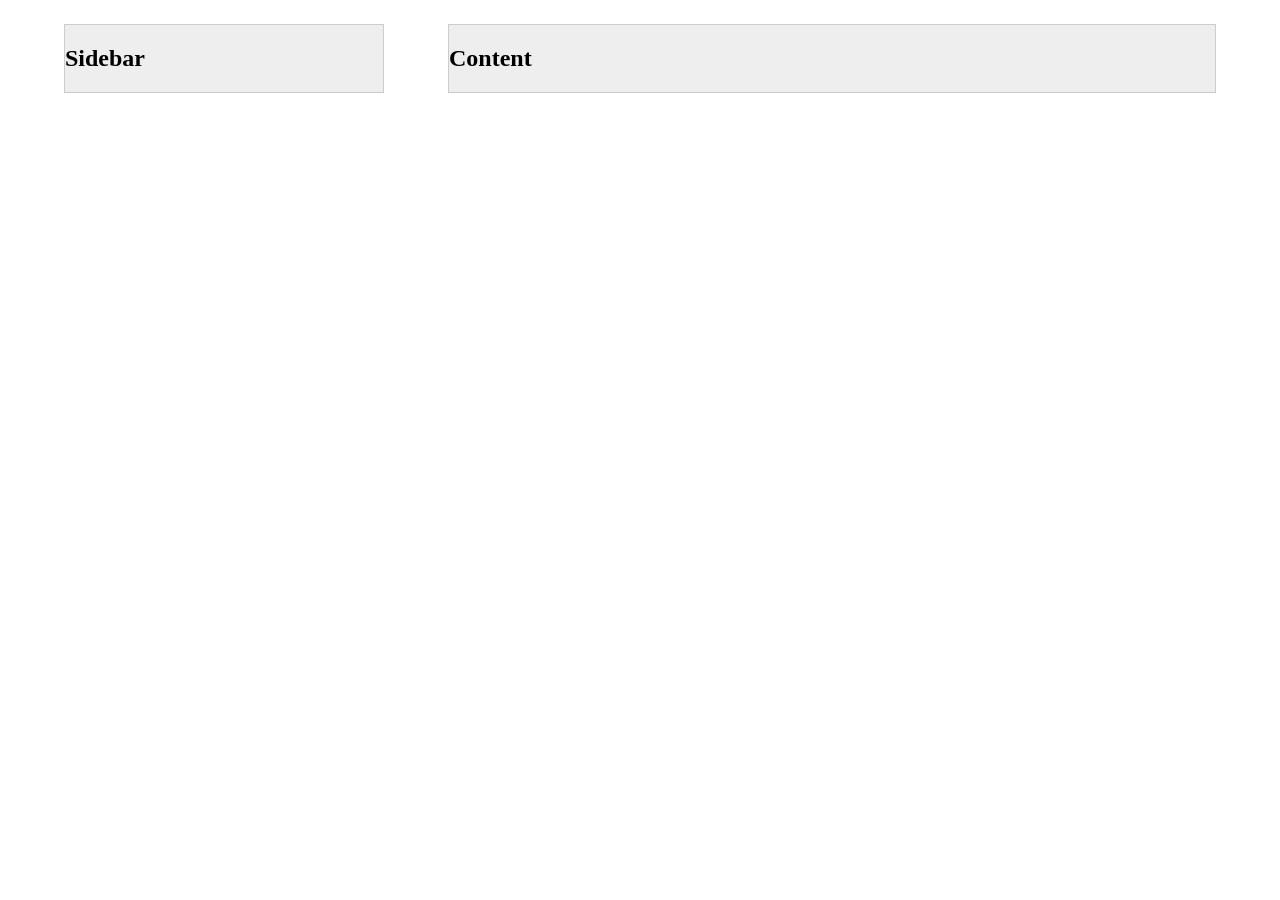
<file: content/03-notes/02-percentages-and-pixels/demo1.html>
<!DOCTYPE html>

<html lang="en">

<head>

    <meta charset="utf-8">

    <title>Percentage and pixels - standard liquid</title>

    <style>
    	
    	body {
    		background: #fff;
    		margin: 0;
    		padding: 24px 0;
    	}
    	.sidebar, .content {
    		padding-left: 5%;
		    float: left;
    	}
    	.sidebar {
		    width: 25%;
		}
		.content {
		    width: 60%;
            padding: 0 5%;
		}

        .column {
             background: #eee;
             border: 1px solid #ccc;
        }

    </style>

</head>

<body>

	<section class="sidebar">

        <div class="column">
            <h1>Sidebar</h1>
        </div>

	</section>

	<section class="content">
        <div class="column">
            <h1>Content</h1>
        </div>

	</section>

</body>
</html>
</file>
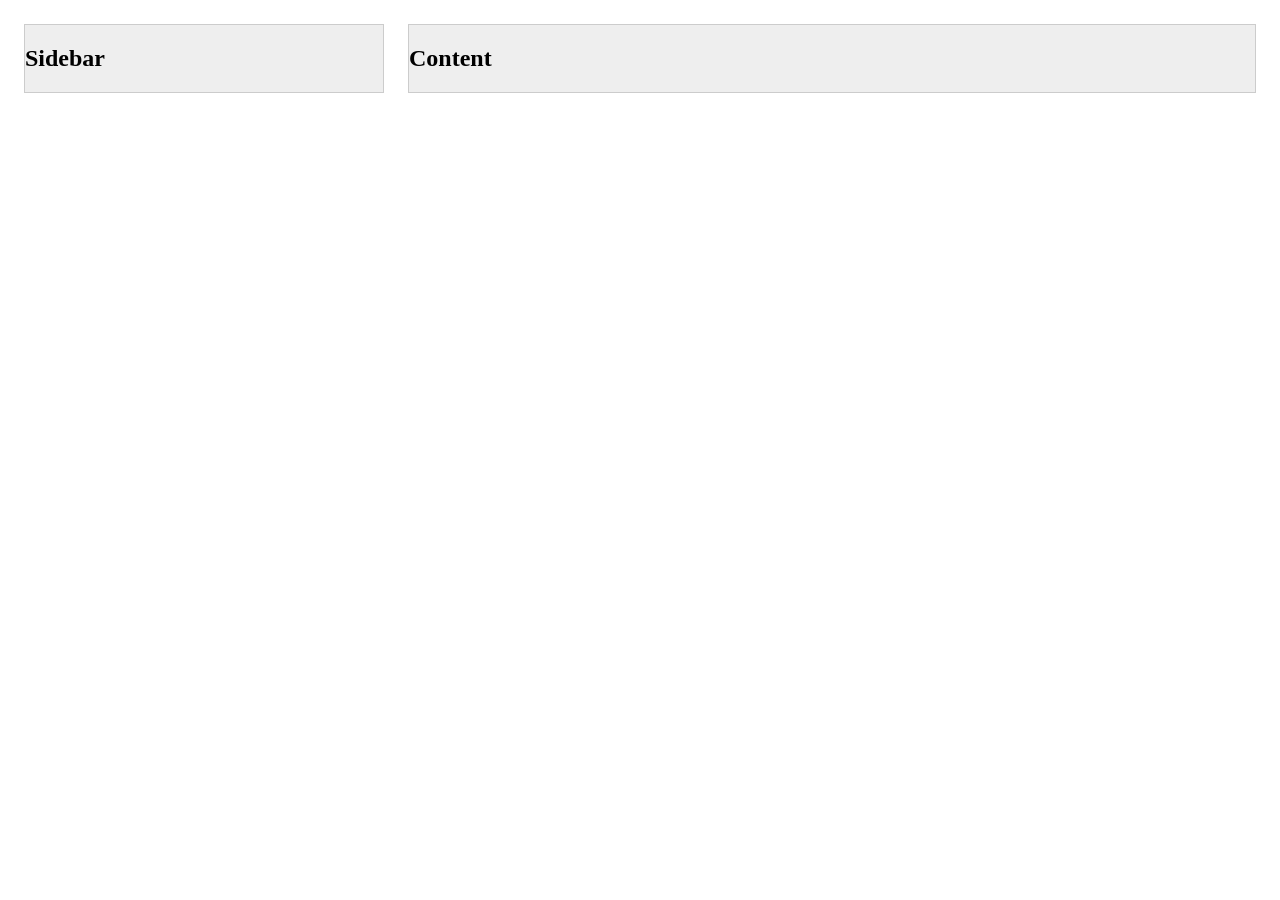
<file: content/03-notes/02-percentages-and-pixels/demo2.html>
<!DOCTYPE html>

<html lang="en">

<head>

    <meta charset="utf-8">

    <title>Percentage and pixels - pixel gutters</title>

    <style>
    	
    	body {
    		background: #fff;
    		margin: 0;
    		padding: 24px 0;
    	}
    	.sidebar, .content {
    		padding-left: 24px;
		    float: left;
            -moz-box-sizing: border-box;
            -webkit-box-sizing: border-box;
            -ms-box-sizing: border-box;
            box-sizing: border-box;
    	}
    	.sidebar {
		    width: 30%;
		}
		.content {
		    width: 70%;
            padding-right: 24px;
		}

        .column {
             background: #eee;
             border: 1px solid #ccc;
        }

    </style>

</head>

<body>

	<section class="sidebar">

        <div class="column">
            <h1>Sidebar</h1>
        </div>

	</section>

	<section class="content">
        <div class="column">
            <h1>Content</h1>
        </div>

	</section>

</body>
</html>
</file>
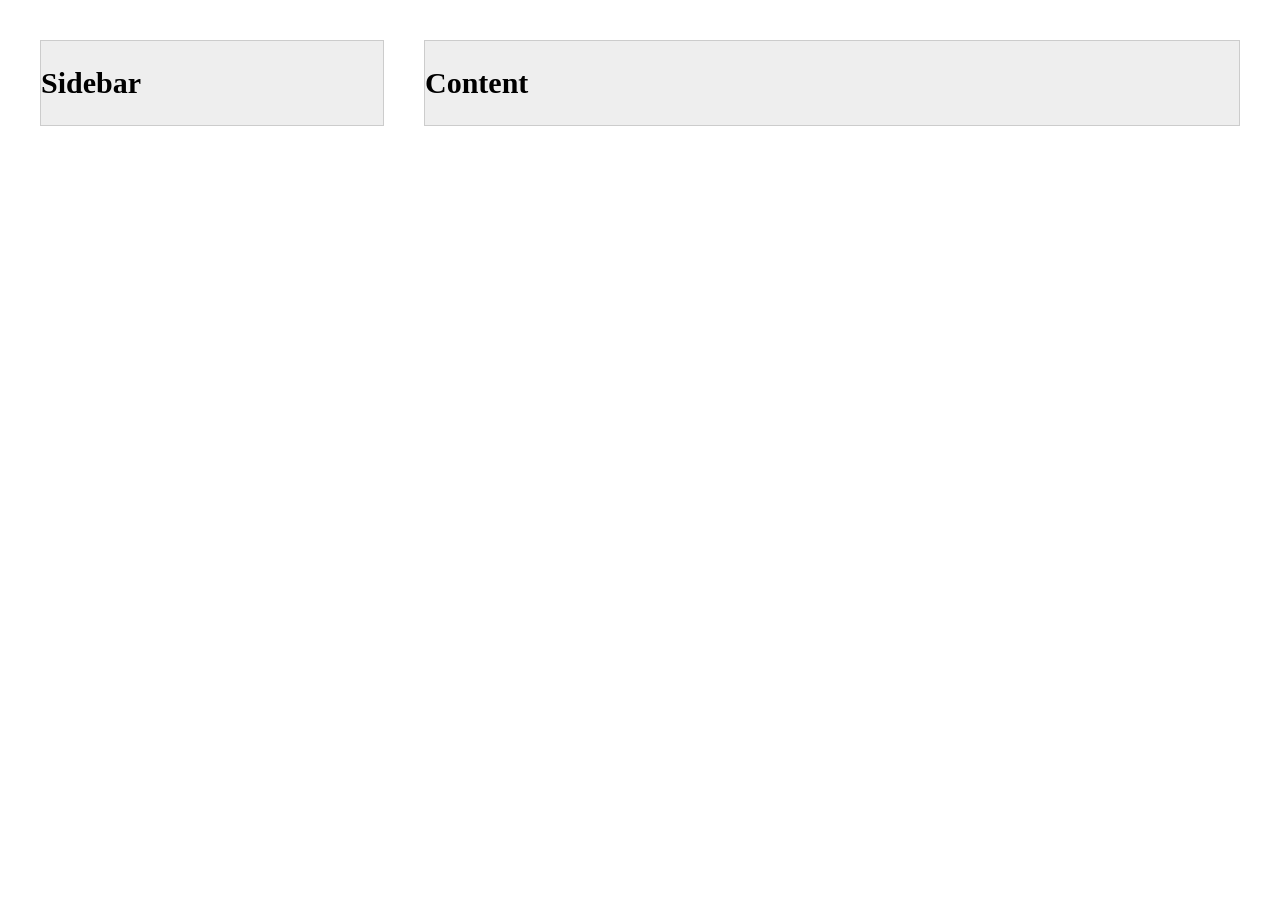
<file: content/03-notes/02-percentages-and-pixels/demo3.html>
<!DOCTYPE html>

<html lang="en">

<head>

    <meta charset="utf-8">

    <title>Percentage and pixels - em gutters</title>

    <style>
    	
    	body {
    		background: #fff;
    		margin: 0;
            font-size: 16px;
    		padding: 24px 0;
    	}
        @media screen and (min-width: 768px) {
            body {
                font-size: 18px;
            }
        }
        @media screen and (min-width: 1024px) {
            body {
                font-size: 20px;
            }
        }

        body {
            padding: 2em 0;
        }

    	.sidebar, .content {
    		padding-left: 2em;
		    float: left;
            -moz-box-sizing: border-box;
            -webkit-box-sizing: border-box;
            -ms-box-sizing: border-box;
            box-sizing: border-box;
    	}
    	.sidebar {
		    width: 30%;
		}
		.content {
		    width: 70%;
            padding-right: 2em;
		}

        .column {
             background: #eee;
             border: 1px solid #ccc;
        }

    </style>

</head>

<body>

	<section class="sidebar">

        <div class="column">
            <h1>Sidebar</h1>
        </div>

	</section>

	<section class="content">
        <div class="column">
            <h1>Content</h1>
        </div>

	</section>

</body>
</html>
</file>
